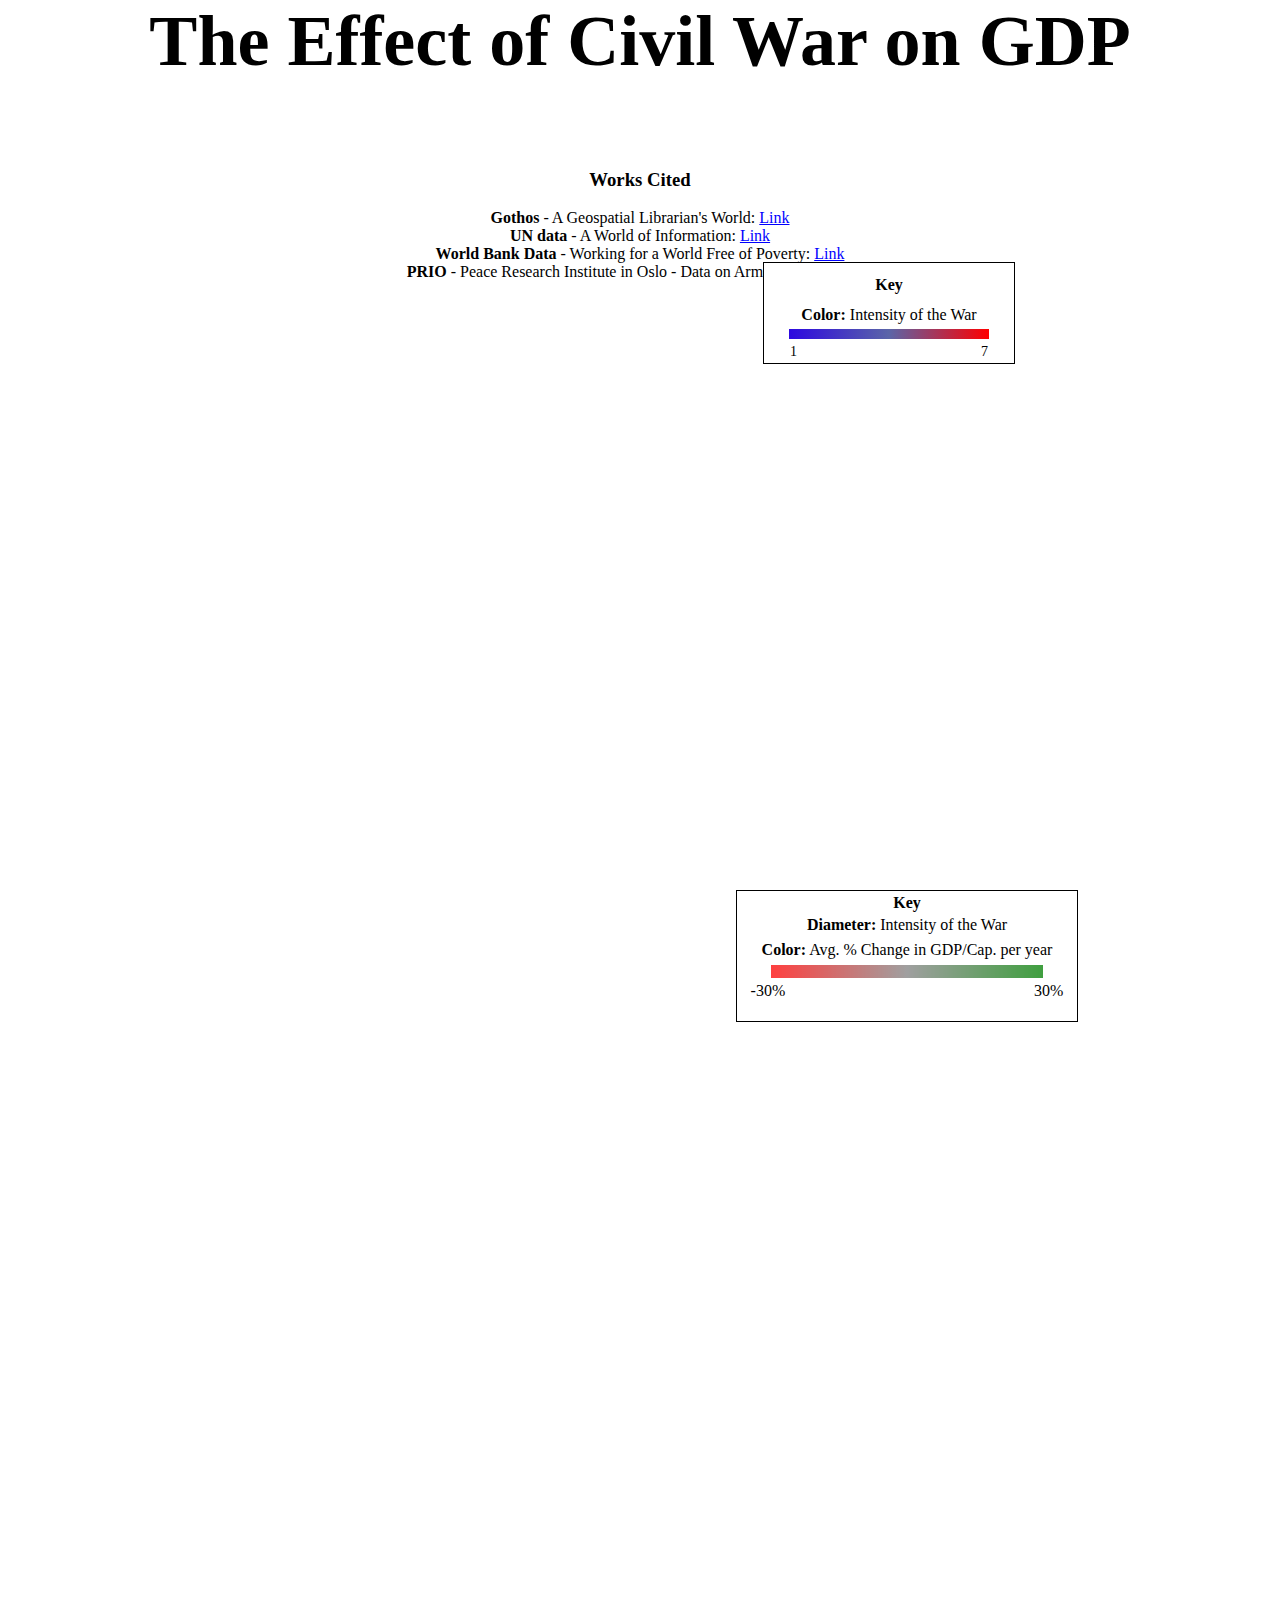
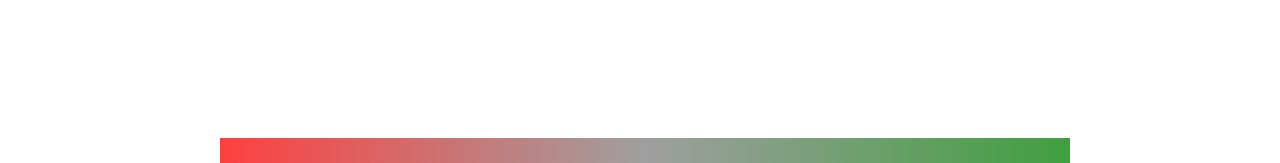
<file: index.html>
<html>
	<head>
		<script src="http://d3js.org/d3.v3.min.js" charset="utf-8"></script>
		<script src="http://d3js.org/topojson.v1.min.js"></script>
		<link type = "text/css" rel = "stylesheet" href = 'style.css'/>
		<title>Civil Wars and GDP</title>
	</head>

</style>
	</head>
	<body>
		<div id = 'header'>
			<h1> The Effect of Civil War on GDP </h1>
		</div>

		<div id = "linePlot">
			<div id = "lineLegendBox">
				<h4> Key </h4>
				<p> <strong> Color:</strong>  Intensity of the War</p>
				<div id = "lineLegend"></div>
				<p id = 'colorVal1'>1</p> 
				<p id = 'colorVal2'>7</p>
			</div>
		</div>

		<div id = "map">
			<div id='mapLegendBox'>
				<h4>Key</h4>
				<p><b>Diameter:</b> Intensity of the War</p>
				<p> <b>Color:</b> Avg. % Change in GDP/Cap. per year</p>
				<div id='mapColorLegend'></div>
				<p id='colorVal3'>-30%</p>
				<p id='colorVal4'>30%</p>
				<div id='mapDistLegend'></div>
			</div>
		</div>		

		<div id = 'circlesComp'>
			<div id = "circleLegend"></div>
		</div>

		<div id = "bibliography">
			<h3>Works Cited</h3>
			<p>
				<b>Gothos</b> - A Geospatial Librarian's World: <a href=http://gothos.info/2009/02/centroids-for-countries>Link</a><br>
				<b>UN data</b> - A World of Information: <a href=http://data.un.org/Data.aspx?q=per+capita+gdp&d=SNAAMA&f=grID%3a101%3bcurrID%3aUSD%3bpcFlag%3a1>Link</a><br>
				<b>World Bank Data</b> - Working for a World Free of Poverty: <a href=http://data.worldbank.org/indicator/NY.GDP.PCAP.CD>Link</a><br>
				<b>PRIO</b> - Peace Research Institute in Oslo - Data on Armed Conflict: <a href=http://data.worldbank.org/indicator/NY.GDP.PCAP.CD>Link </a><br>
			</p>
		</div>
		<script>
			//Needed for intensity average
			function avg(l){
				var sum = 0;
				for(var i=0;i<l.length;i++){
					sum+=l[i];
				}
				return sum/l.length;
			}
			//function taken from http://www.endmemo.com/js/arrcontains.php
			Array.prototype.contains = function(elem){
				for (var i in this){
					if (this[i] == elem) return true;
				}
				return false;
			};
			//Svg initializations
			var height = 600;
			var width = 960;
			padding = 80;
			var svg = d3.select("#linePlot").append("svg").attr("width",width)
				.attr("height",height).style("border","1px solid black").attr('id','lineSVG');
				
			//20px margin
			var g = svg.append("g");
			//Create our line graph scale and axes
			var xScale = d3.scale.linear().domain([1960,2014]).range([1.25*padding,width-padding]);
			var yScale = d3.scale.linear().domain([0, 4300]).range([height-padding,padding]);
			var xAxis = d3.svg.axis().scale(xScale).orient("bottom").innerTickSize(-height +2*padding).outerTickSize(0).tickPadding(10).tickFormat(d3.format('f%'));
			var yAxis = d3.svg.axis().scale(yScale).orient("left").innerTickSize(-width+ 2.25*padding).outerTickSize(0).tickPadding(10);
			svg.append("rect")
				.attr("x",1.25*padding)
				.attr("y",padding)
				.attr("width",width-(2.25*padding))
				.attr("height",height - (2*padding))
				.attr("fill","#d9d9d9");
			svg.append("g").attr("class", "axis")
				.attr("transform", "translate(0," + (height-padding) + ")").call(xAxis);
			svg.append("g").attr("class","axis")
				.attr("transform","translate(" + 1.25*padding + ",0)").call(yAxis);
			//Title
			svg.append("text")
				.attr('x', width/2)
				.attr('y', 50)
				.attr('text-anchor', 'middle')
				.attr('class','Title')
				.text("GDP in Countries Experiencing Civil War")
			//Axes Labels
			svg.append("text")
				.attr('transform','rotate(-90)')
				.attr('x', -(height/2))//Due to rotation
				.attr('y',35)
				.attr('text-anchor', 'middle')
				.attr('class','axisLabel')
				.text("GDP per Capita");
			svg.append("text")
				.attr('x', width/2)
				.attr('y', height-25)
				.attr('text-anchor', 'middle')
				.attr('class','axisLabel')
				.text("Time In Years");
			//Create a line function for gdp over time
			var lineFunction = d3.svg.line().x(function(d){
				return xScale(d.x);
			})
			.y(function(d){
				return yScale(d.y);
			})
			.interpolate("linear");
			//Color scale
			var col_gradient = ["#2D09E0", "#3C27CD", "#4B46BA", "#5B65A8", "#914370", "#C82138", "#FF0000"]
			var colorGradient = d3.scale.ordinal().domain([1,2,3,4,5,6,7]).range(col_gradient);
			//Let's look at our data and make some graphs!
			d3.json("realCleanWars.json",function(error, json){
				civData = json;
				var whatWeHave = [];
				if(error){ console.log(error);}
				//Initializations for data manipulation
				var prevCode = civData[0].Code;
				var prevYear = (civData[0].Year) - 1;
				var start = civData[0].Year;
				var countryObjects = [];
				var avgTemp = [];
				var repeats = [];
				var gdp = [];
				var gdpTemp = [];
				var yearsTemp = [];
				civData.forEach(function(country){
					if(country.Code != 418 && country.Code != 360 && country.Code != 408 && country.Code != 410)
						whatWeHave.push(country.Code);
					//Checks to see if we've moved on to a new country
					if((country.Code != prevCode) || Math.abs(country.Year-prevYear) > 1) {
						//Edge case in case there's another a country with multiple wars only take one
						if( (prevName in repeats && avg(avgTemp) > countryObjects[repeats.indexOf(prevName)].Intensity) ){
							countryObjects[repeats.indexOf(prevName)].Intensity = avg(avgTemp);
						}else if(!(repeats.contains(prevName))){ //Add country object
							repeats.push(prevName);
							countryObjects.push({Name:prevName, Intensity: avg(avgTemp), Years: yearsTemp, GDP: gdpTemp, Code: prevCode});
						}
						avgTemp = [];
						gdpTemp = [];
						start = country.Year;
						yearsTemp = [];
					}
					avgTemp.push(country.Intensity);
					//Only want countries with GDP data
					if(country.GDP != 0){
						yearsTemp.push(country.Year)
						gdpTemp.push(country.GDP);
					}
					//Update variables for next loop iteration
					prevName = country.Country;
					prevYear = country.Year;
					prevCode = country.Code;
					
				});
				
				//Edge cases
				countryObjects[repeats.indexOf('Afghanistan')].GDP.pop();
				countryObjects[repeats.indexOf('Afghanistan')].Years.pop();
				countryObjects[repeats.indexOf('Laos')].GDP = [];
				//Creates our line graph
				drawDemLines(countryObjects);
				
				//Initialize map svg
				var mapHeight = 500;
				var mapWidth = 960;
				//Find specific part of world map
				var projection = d3.geo.equirectangular()
					.center([28,50])
				    .scale(450)
				    .translate([0,0])
				    .precision(.1);
				var path = d3.geo.path().projection(projection);
				var mapsvg = d3.select("#map").append("svg")
					.attr("height",mapHeight)
					.attr("width",mapWidth)
					.attr('id','mapSVG')
					.attr("stroke","1px solid black");
				var mapg = mapsvg.append("g");
				var circles_svg = d3.select("#circlesComp").append('svg')
					.attr("height",425)
					.attr("width",mapWidth)
					.attr("id","circlesSVG");
				var circlesG = circles_svg.append("g");
				// Color stuff
				var cg = d3.scale.linear().domain([-30, 0, 30]).range(["red", 'grey', "green"]);
				var pct = {"Thailand": 26.58647637923763,"Afghanistan": -1.431053081071107,
					"Syria": 15.908161579867253,"Iran": -3.3335564413868877,"Sri Lanka": 
					5.22437569483044,"Yemen, South": 0,"Georgia": -29.081622677411673,
					"Tajikistan": -6.080166291287683, "Indonesia": 9.529024945953212, 
					"Nepal": 6.983472982195453, 'Laos': 8.527131782945737,
					"Cambodia": 0.45153157916375514,"Vietnam, North": 5.079365079365079};
				//Read world map
				d3.json("world-50m.json", function(error, world) {
					worldObjects = world;
					var countries = topojson.feature(world, world.objects.countries).features;
		
					// convert each country's data into a path element.
					countries.forEach(function (country) {
						
						if(whatWeHave.contains(country.id)){
							cInt = findIntensity(countryObjects,country.id);
							mapg.append("path").attr("d", path(country))
							.style("fill", "#ffffcc")
							.style("stroke", "#222");
						}
						else{
							mapg.append("path").attr("d", path(country))
							.style("fill", "#dcdcdc")
							.style("stroke", "#222");
						}
					});
					//Add centroids to relevant countries for data representation
					d3.json('centroids.json', function(error, coord) {
						// console.log(countryObjects);
						centroidObjects = []
						coord.forEach(function(row) {
							var longitude = row.LONG;
							var lattitude = row.LAT;
							if(row.SHORT_NAME == "Vietnam, North"){
								longitude -= 2.5;
								lattitude += 3.5;
							}
							var cent = projection([longitude, lattitude]);
							cInt = findInt(countryObjects, row.SHORT_NAME);
							if(row.SHORT_NAME != "Korea North" &&
								row.SHORT_NAME != "Korea South" &&
								row.SHORT_NAME != "Laos" &&
								row.SHORT_NAME != "Indonesia"){
								mapg.append('circle')
								.attr('cx', cent[0])
								.attr('cy', cent[1])
								.attr('r', cInt*11)
								.style('opacity', .75)
								.style('fill', cg(pct[row.SHORT_NAME]));
								if(row.SHORT_NAME == "Vietnam, North"){
									mapg.append('text')
									.attr('x',cent[0])
									.attr('y',cent[1])
									.attr('class','circleComp_text')
									.text("Vietnam");
									// console.log(row.SHORT_NAME);
									centroidObjects.push({Name: "Vietnam", Intensity: cInt*11, Delta: pct[row.SHORT_NAME], x: cent[0], y: cent[1]})
								}
								else if(row.SHORT_NAME == "Yemen, South"){
									
									mapg.append('text')
									.attr('x',cent[0])
									.attr('y',cent[1])
									.attr('class','circleComp_text')
									.text("Yemen");
									// console.log(row.SHORT_NAME);
									centroidObjects.push({Name: "Yemen", Intensity: cInt*11, Delta: pct[row.SHORT_NAME], x: cent[0], y: cent[1]})
								}
								else{
									mapg.append('text')
									.attr('x',cent[0])
									.attr('y',cent[1])
									.attr('class','circleComp_text')
									.text(row.SHORT_NAME);
									// console.log(row.SHORT_NAME);
									centroidObjects.push({Name:row.SHORT_NAME , Intensity: cInt*11, Delta: pct[row.SHORT_NAME], x: cent[0], y: cent[1]})
								}
							}
							
						});
						
						//Third visualization
						centroidObjects.sort(function(a,b){return a.Delta-b.Delta});
						var xx = 100;
						circlesG.append("text")
							.attr('x', mapWidth/2)
							.attr('y', 75)
							.attr('class','Title')
							.text('Net GDP per Capita Comparison');
						for(var i = 0; i<centroidObjects.length; i++){
							xx += centroidObjects[i].Intensity;
							//Plot Circle
							circlesG.append("circle")
								.attr('cx', xx)
								.attr('cy', 175)
								.attr('r', centroidObjects[i].Intensity*1.25)
								.style('opacity', .75)
								.style('fill', cg(centroidObjects[i].Delta));
							
							//Plot Name of country
							circlesG.append("text")
								.attr('x',xx)
								.attr('y',230)
								.attr('class','circleComp_text')
								.text(centroidObjects[i].Name)
							//Intensity 
							circlesG.append("text")
								.attr('x',xx)
								.attr('y',260)
								.attr('class','circleComp_text')
								.text(d3.format('.2f')(Math.pow(centroidObjects[i].Intensity/11,2)));
							//Plot GDP Data
							circlesG.append("text")
								.attr('x',xx)
								.attr('y',290)
								.attr('class','circleComp_text')
								.text(d3.format('.2f')(centroidObjects[i].Delta));
							//Increment xx for radius value
							xx += centroidObjects[i].Intensity + 35;
						}
						//Labels for rows
						circlesG.append("text")
								.attr('x',35)
								.attr('y',280)
								.attr('class','circleComp_text')
								.text("GDP per");
						circlesG.append("text")
								.attr('x',35)
								.attr('y',295)
								.attr('class','circleComp_text')
								.text("Capita");
						circlesG.append("text")
								.attr('x',35)
								.attr('y',260)
								.attr('class','circleComp_text')
								.text("Intensity");
						// circlesG.append('g')
						// 		.attr('id', '')
						circlesG.append("text")
								.attr('x',90)
								.attr('y',370)
								.attr('class','circleScaleText')
								.text("-30% Loss");
						circlesG.append("text")
							.attr('x',mapWidth/2)
							.attr('y',370)
							.attr('class','circleScaleText')
							.text("0");
						circlesG.append("text")
							.attr('x',895)
							.attr('y',370)
							.attr('class','circleScaleText')
							.text("30% Gain");

					});
					mapg.append('rect')
						.attr('x', 0)
						.attr('width', mapWidth)
						.attr('y', 0)
						.attr('height', 50)
						.attr('fill', 'black')
						.attr('opacity', 0.8);
					// Title
					mapg.append("text")
						.attr('x', mapWidth/2)
						.attr('y', 32)
						.attr('text-anchor', 'middle')
						.attr('id','lGraph_Title')
						.attr('fill', 'white')
						.text("Change in GDP per Capita and Civil War Intensity");
					// Key Distance axis
					var key = d3.select("#mapLegendBox").append("svg").attr("width", '100%')
						.attr("height","25");
					var start = 30;
					var nScale = d3.scale.sqrt()
						.domain([0, 8])
						.range([start, start + Math.sqrt(8) * 22]);
					var nAxis = d3.svg.axis()
						.scale(nScale)
						.orient("bottom")
						.ticks(4);
					key.append("g").attr("class", "axis")
						.attr("transform", "translate(100,5)")
						.call(nAxis);
				});
			});
			function findIntensity(arr, id){
				for(var i=0; i < arr.length; i++){
					if ( arr[i].Code == id)
						return Math.sqrt(arr[i].Intensity);
				}
				return -1;
			}
			function findInt(arr, name) {
				for (var i=0; i < arr.length; i++) {
					if (arr[i].Name == name) {
						return Math.sqrt(arr[i].Intensity);
					}
				}
				return -1;
			}
   			function drawDemLines(intensity){
	   			gdpCoords = [];
	   			//Loop over countries gdp/years to get all the coordinates
	   			intensity.forEach(function(country){
	   				gdpCoords = []
	   				for(var i = 0; i<country.GDP.length; i++){
	   					gdpCoords.push({x:country.Years[i] , y: country.GDP[i]});
	   				}
	   				
	   				svg.append("path")
						.attr("d", lineFunction(gdpCoords))
						.attr("stroke", colorGradient(country.Intensity))
						.attr("stroke-width",3)
						.attr("fill", "none")
						.attr("class",country.Name);
	   			});
	   			//Text positions for country labels
	   			xText = [1966,1979,1980.5,1979,1986.5, 1985.5,1992.25,1993,2001,1975,1966.75];
	   			yText = [230,320,1400,2500,480,100,800,320,300, 120,50];
	   			countries = ["Thailand","Afghanistan","Syria","Iran","Sri Lanka","Yemen","Georgia","Tajikistan","Nepal","Cambodia","Vietnam",]
	   			//Apply labels
	   			for(var i = 0; i<xText.length; i++){
	   				svg.append("text")
	   				.attr("x", xScale(xText[i]))
	   				.attr("y", yScale(yText[i]))
	   				.attr("class","lineGraph_countries")
	   				.text(countries[i])
	   			}
			};
			
		</script>
	</body>
</html>
</file>
<file: style.css>
a{
	color:blue;
}
body{
	margin: 0;
}
#header{
	width: 100%;
	height: 150px;
	text-align: center;
	font-family: Futura;
	font-size: 36px;
}

.axis path,
.axis line{
	fill: none;
	stroke: black;
}

.line{
	fill: none;
	stroke: blue;
	stroke-width: 5px;
}

.tick text{
	font-size: 12px;
}	
.tick line{
	opacity: 0.2;
}
p{
	font-family: Futura;
}
.Title {
	font-size: 28px;
	font-family: "Futura";
	alignment-baseline: middle;
	text-anchor: middle;
}
.axisLabel {
	font-size: 20px;
	font-family: "Futura";
}
.lineGraph_countries{
	font-size: 12px;
	font-family: "Futura";
}
#lineSVG, #mapSVG, #circlesSVG{
	margin: auto;
	display: block;
	border: solid 1px black;
	background-color: white;
	margin-bottom: 5em;
}
#bibliography{
	display: block;
	margin: auto;
	width: 50%;
	text-align: center;
}
#lineLegendBox, #mapLegendBox{
	position: absolute;
	background-color: white;
	border: 1px solid black;
	text-align: center;
	width: 250px;
	height: 100px;
}
#lineLegendBox{
	top: 262px;
    left: 763px;

    /*top: 45%;
    left: 60%;*/
}
#mapLegendBox{
	top: 890px;
    left: 736px;

  /*  top: 160%;
    left: 59%;*/
    width: 340px;
    height: 130px;
}
#lineLegendBox h4{
	margin: 5%;
}
#mapLegendBox h4{
	margin: 1%;
}
#lineLegendBox p, #mapLegendBox p{
	margin:0;
	margin-bottom: 2%;
	
}
#colorVal1{
	display: inline-block;
	padding-right: 36%;
	font-size: 14px;
	
}
#colorVal2{
	display: inline-block;
	padding-left: 36%;
	font-size: 14px;
	
}
.mapColorVal1,.mapColorVal2, .mapColorValMid{
	display: inline-block;
	font-size: 14px;
}
#lineLegend, #mapColorLegend, #circleLegend{
	width: 80%;
	margin-left: 10%;
	margin-right: 10%;
	height: 10%;
	margin-bottom: 1%;
	
}
#lineLegend{
	background-color:#2D09E0;
	background-image:-moz-linear-gradient(left, #2D09E0 0%, #3C27CD 16.67%, #4B46BA 33.33%, #5B65A8 50%, #914370 66.67%, #C82138 83.33%, #FF0000 100%);
	background-image:linear-gradient(left, #2D09E0 0%, #3C27CD 16.67%, #4B46BA 33.33%, #5B65A8 50%, #914370 66.67%, #C82138 83.33%, #FF0000 100%);
	background-image:-webkit-linear-gradient(left, #2D09E0 0%, #3C27CD 16.67%, #4B46BA 33.33%, #5B65A8 50%, #914370 66.67%, #C82138 83.33%, #FF0000 100%);
	background-image:-o-linear-gradient(left, #2D09E0 0%, #3C27CD 16.67%, #4B46BA 33.33%, #5B65A8 50%, #914370 66.67%, #C82138 83.33%, #FF0000 100%);
	background-image:-ms-linear-gradient(left, #2D09E0 0%, #3C27CD 16.67%, #4B46BA 33.33%, #5B65A8 50%, #914370 66.67%, #C82138 83.33%, #FF0000 100%);

}
#mapColorLegend, #circleLegend{
	background-color:#2D09E0;
	background-image:-moz-linear-gradient(left, red 0%, gray 50%, green 100%);
	background-image:linear-gradient(left, red 0%, gray 50%, green 100%);
	background-image:-webkit-linear-gradient(left, red 0%, gray 50%, green 100%);
	background-image:-o-linear-gradient(left, red 0%, gray 50%, green 100%);
	background-image:-ms-linear-gradient(left, red 0%, gray 50%, green 100%);
	opacity: .75;
}
#circleLegend{
	position: absolute;
	width: 850px;
	height: 25px;
	top: 1738;
	left: 220;
/*	top: 322.5%;
	left: 19%;*/
	margin: 0;
}
.circleComp_text, .circleScaleText{
	alignment-baseline: middle;
	text-anchor: middle;
	font-size: .8em;
	font-family: Futura;
}
.circleScaleText{
	font-size: 1em;
}

#colorVal3{
	display: inline-block;
	padding-right: 36%;
}
#colorVal4{
	display: inline-block;
	padding-left: 36%;
}
#lGraph_title{
	font-family: Futura;
}
</file>
